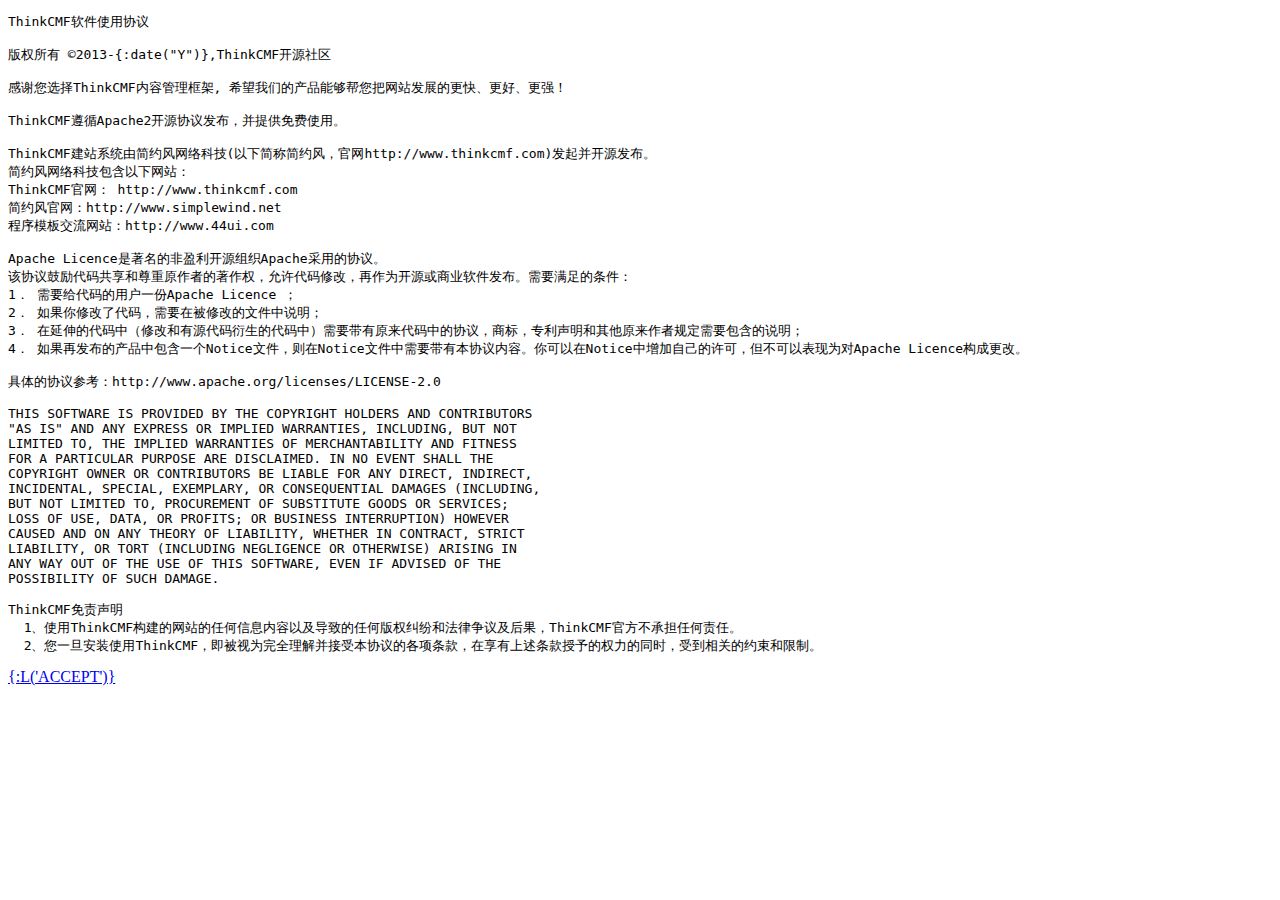
<file: application/Install/View/index.html>
<!doctype html>
<html>
<head>
<include file="Public:head" />
</head>
<body>
	<div class="wrap">
		<include file="Public:header" />
		<div class="section">
			<div class="main">
				<pre class="agreement">ThinkCMF软件使用协议

版权所有 ©2013-{:date("Y")},ThinkCMF开源社区

感谢您选择ThinkCMF内容管理框架, 希望我们的产品能够帮您把网站发展的更快、更好、更强！

ThinkCMF遵循Apache2开源协议发布，并提供免费使用。

ThinkCMF建站系统由简约风网络科技(以下简称简约风，官网http://www.thinkcmf.com)发起并开源发布。
简约风网络科技包含以下网站：
ThinkCMF官网： http://www.thinkcmf.com
简约风官网：http://www.simplewind.net
程序模板交流网站：http://www.44ui.com

Apache Licence是著名的非盈利开源组织Apache采用的协议。
该协议鼓励代码共享和尊重原作者的著作权，允许代码修改，再作为开源或商业软件发布。需要满足的条件： 
1． 需要给代码的用户一份Apache Licence ；
2． 如果你修改了代码，需要在被修改的文件中说明；
3． 在延伸的代码中（修改和有源代码衍生的代码中）需要带有原来代码中的协议，商标，专利声明和其他原来作者规定需要包含的说明；
4． 如果再发布的产品中包含一个Notice文件，则在Notice文件中需要带有本协议内容。你可以在Notice中增加自己的许可，但不可以表现为对Apache Licence构成更改。 

具体的协议参考：http://www.apache.org/licenses/LICENSE-2.0

THIS SOFTWARE IS PROVIDED BY THE COPYRIGHT HOLDERS AND CONTRIBUTORS
"AS IS" AND ANY EXPRESS OR IMPLIED WARRANTIES, INCLUDING, BUT NOT
LIMITED TO, THE IMPLIED WARRANTIES OF MERCHANTABILITY AND FITNESS
FOR A PARTICULAR PURPOSE ARE DISCLAIMED. IN NO EVENT SHALL THE
COPYRIGHT OWNER OR CONTRIBUTORS BE LIABLE FOR ANY DIRECT, INDIRECT,
INCIDENTAL, SPECIAL, EXEMPLARY, OR CONSEQUENTIAL DAMAGES (INCLUDING,
BUT NOT LIMITED TO, PROCUREMENT OF SUBSTITUTE GOODS OR SERVICES;
LOSS OF USE, DATA, OR PROFITS; OR BUSINESS INTERRUPTION) HOWEVER
CAUSED AND ON ANY THEORY OF LIABILITY, WHETHER IN CONTRACT, STRICT
LIABILITY, OR TORT (INCLUDING NEGLIGENCE OR OTHERWISE) ARISING IN
ANY WAY OUT OF THE USE OF THIS SOFTWARE, EVEN IF ADVISED OF THE
POSSIBILITY OF SUCH DAMAGE.

ThinkCMF免责声明
  1、使用ThinkCMF构建的网站的任何信息内容以及导致的任何版权纠纷和法律争议及后果，ThinkCMF官方不承担任何责任。
  2、您一旦安装使用ThinkCMF，即被视为完全理解并接受本协议的各项条款，在享有上述条款授予的权力的同时，受到相关的约束和限制。</pre>
			</div>
			<div class="bottom text-center">
				<a href="__ROOT__/index.php?g=install&a=step2" class="btn btn-primary">{:L('ACCEPT')}</a>
			</div>
		</div>
	</div>
	<include file="Public:footer" />
</body>
</html>
</file>
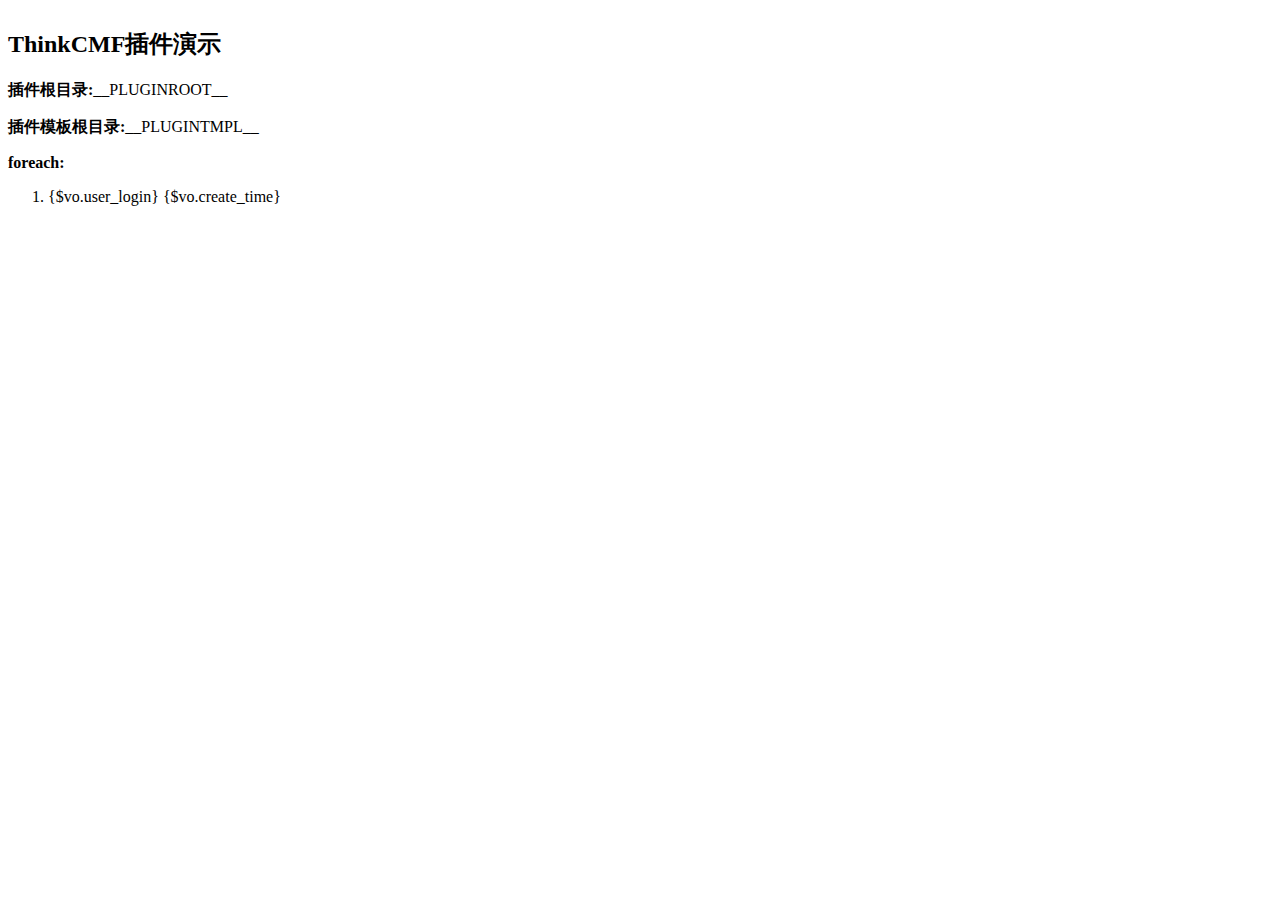
<file: plugins/Demo/View/index.html>
<!doctype html>
<html>
<head>
  <meta charset="utf-8">
  <meta http-equiv="X-UA-Compatible" content="IE=edge">
  <meta name="description" content="ThinkCMF插件演示首页">
  <meta name="keywords" content="ThinkCMF插件演示首页">
  <meta name="viewport"  content="width=device-width, initial-scale=1, maximum-scale=1, user-scalable=no">
  <title>ThinkCMF插件演示首页</title>

  <!-- Set render engine for 360 browser -->
  <meta name="renderer" content="webkit">

  <!-- No Baidu Siteapp-->
  <meta http-equiv="Cache-Control" content="no-siteapp"/>

  <link rel="shortcut icon" href="__PLUGINTMPL__assets/images/favicon.ico" type="image/x-icon">

  <!-- SEO: If your mobile URL is different from the desktop URL, add a canonical link to the desktop page https://developers.google.com/webmasters/smartphone-sites/feature-phones -->
  <!--
  <link rel="canonical" href="http://www.example.com/">
  -->

</head>
<body>
<div class="well well-warning" style="display: inline-block;">
	<h2>ThinkCMF插件演示</h2>

	<p>
		<b>插件根目录:</b>__PLUGINROOT__
	</p>

	<p>
		<b>插件模板根目录:</b>__PLUGINTMPL__
	</p>
	
	<p>
		<b>foreach:</b>
	</p>
	<ol>
	<foreach name="users" item="vo">
	<li>{$vo.user_login} {$vo.create_time}</li>
	
	</foreach>
	</ol>
	


</div>
</body>
</html>
</file>
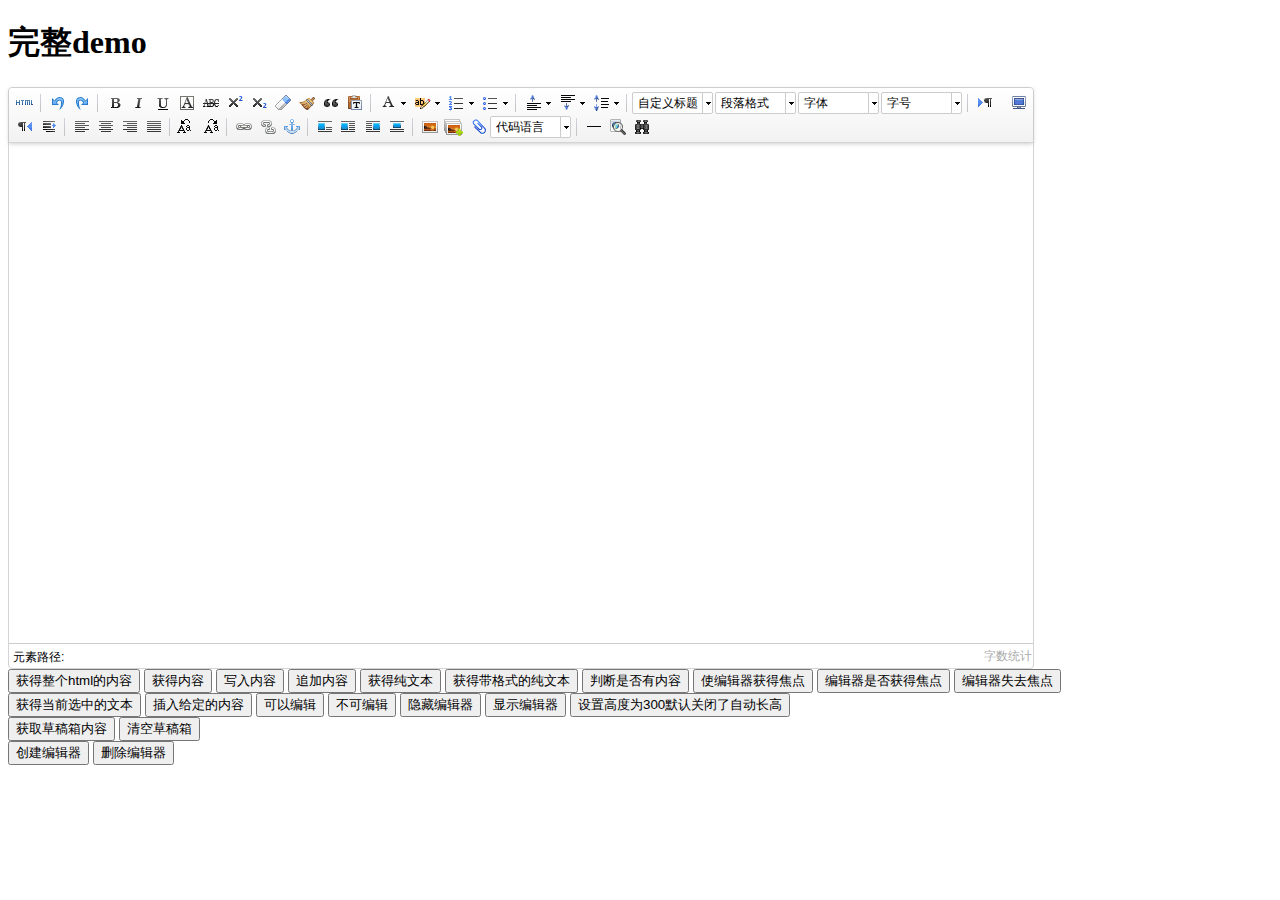
<file: public/js/ueditor/index.html>
<!DOCTYPE HTML PUBLIC "-//W3C//DTD HTML 4.01 Transitional//EN"
        "http://www.w3.org/TR/html4/loose.dtd">
<html>
<head>
    <title>完整demo</title>
    <meta http-equiv="Content-Type" content="text/html;charset=utf-8"/>
    <script type="text/javascript" charset="utf-8" src="ueditor.config.js"></script>
    <script type="text/javascript" charset="utf-8" src="ueditor.all.min.js"> </script>
    <!--建议手动加在语言，避免在ie下有时因为加载语言失败导致编辑器加载失败-->
    <!--这里加载的语言文件会覆盖你在配置项目里添加的语言类型，比如你在配置项目里配置的是英文，这里加载的中文，那最后就是中文-->
    <script type="text/javascript" charset="utf-8" src="lang/zh-cn/zh-cn.js"></script>

    <style type="text/css">
        div{
            width:100%;
        }
    </style>
</head>
<body>
<div>
    <h1>完整demo</h1>
    <script id="editor" type="text/plain" style="width:1024px;height:500px;"></script>
</div>
<div id="btns">
    <div>
        <button onclick="getAllHtml()">获得整个html的内容</button>
        <button onclick="getContent()">获得内容</button>
        <button onclick="setContent()">写入内容</button>
        <button onclick="setContent(true)">追加内容</button>
        <button onclick="getContentTxt()">获得纯文本</button>
        <button onclick="getPlainTxt()">获得带格式的纯文本</button>
        <button onclick="hasContent()">判断是否有内容</button>
        <button onclick="setFocus()">使编辑器获得焦点</button>
        <button onmousedown="isFocus(event)">编辑器是否获得焦点</button>
        <button onmousedown="setblur(event)" >编辑器失去焦点</button>

    </div>
    <div>
        <button onclick="getText()">获得当前选中的文本</button>
        <button onclick="insertHtml()">插入给定的内容</button>
        <button id="enable" onclick="setEnabled()">可以编辑</button>
        <button onclick="setDisabled()">不可编辑</button>
        <button onclick=" UE.getEditor('editor').setHide()">隐藏编辑器</button>
        <button onclick=" UE.getEditor('editor').setShow()">显示编辑器</button>
        <button onclick=" UE.getEditor('editor').setHeight(300)">设置高度为300默认关闭了自动长高</button>
    </div>

    <div>
        <button onclick="getLocalData()" >获取草稿箱内容</button>
        <button onclick="clearLocalData()" >清空草稿箱</button>
    </div>

</div>
<div>
    <button onclick="createEditor()">
    创建编辑器</button>
    <button onclick="deleteEditor()">
    删除编辑器</button>
</div>

<script type="text/javascript">

    //实例化编辑器
    //建议使用工厂方法getEditor创建和引用编辑器实例，如果在某个闭包下引用该编辑器，直接调用UE.getEditor('editor')就能拿到相关的实例
    var ue = UE.getEditor('editor');


    function isFocus(e){
        alert(UE.getEditor('editor').isFocus());
        UE.dom.domUtils.preventDefault(e)
    }
    function setblur(e){
        UE.getEditor('editor').blur();
        UE.dom.domUtils.preventDefault(e)
    }
    function insertHtml() {
        var value = prompt('插入html代码', '');
        UE.getEditor('editor').execCommand('insertHtml', value)
    }
    function createEditor() {
        enableBtn();
        UE.getEditor('editor');
    }
    function getAllHtml() {
        alert(UE.getEditor('editor').getAllHtml())
    }
    function getContent() {
        var arr = [];
        arr.push("使用editor.getContent()方法可以获得编辑器的内容");
        arr.push("内容为：");
        arr.push(UE.getEditor('editor').getContent());
        alert(arr.join("\n"));
    }
    function getPlainTxt() {
        var arr = [];
        arr.push("使用editor.getPlainTxt()方法可以获得编辑器的带格式的纯文本内容");
        arr.push("内容为：");
        arr.push(UE.getEditor('editor').getPlainTxt());
        alert(arr.join('\n'))
    }
    function setContent(isAppendTo) {
        var arr = [];
        arr.push("使用editor.setContent('欢迎使用ueditor')方法可以设置编辑器的内容");
        UE.getEditor('editor').setContent('欢迎使用ueditor', isAppendTo);
        alert(arr.join("\n"));
    }
    function setDisabled() {
        UE.getEditor('editor').setDisabled('fullscreen');
        disableBtn("enable");
    }

    function setEnabled() {
        UE.getEditor('editor').setEnabled();
        enableBtn();
    }

    function getText() {
        //当你点击按钮时编辑区域已经失去了焦点，如果直接用getText将不会得到内容，所以要在选回来，然后取得内容
        var range = UE.getEditor('editor').selection.getRange();
        range.select();
        var txt = UE.getEditor('editor').selection.getText();
        alert(txt)
    }

    function getContentTxt() {
        var arr = [];
        arr.push("使用editor.getContentTxt()方法可以获得编辑器的纯文本内容");
        arr.push("编辑器的纯文本内容为：");
        arr.push(UE.getEditor('editor').getContentTxt());
        alert(arr.join("\n"));
    }
    function hasContent() {
        var arr = [];
        arr.push("使用editor.hasContents()方法判断编辑器里是否有内容");
        arr.push("判断结果为：");
        arr.push(UE.getEditor('editor').hasContents());
        alert(arr.join("\n"));
    }
    function setFocus() {
        UE.getEditor('editor').focus();
    }
    function deleteEditor() {
        disableBtn();
        UE.getEditor('editor').destroy();
    }
    function disableBtn(str) {
        var div = document.getElementById('btns');
        var btns = UE.dom.domUtils.getElementsByTagName(div, "button");
        for (var i = 0, btn; btn = btns[i++];) {
            if (btn.id == str) {
                UE.dom.domUtils.removeAttributes(btn, ["disabled"]);
            } else {
                btn.setAttribute("disabled", "true");
            }
        }
    }
    function enableBtn() {
        var div = document.getElementById('btns');
        var btns = UE.dom.domUtils.getElementsByTagName(div, "button");
        for (var i = 0, btn; btn = btns[i++];) {
            UE.dom.domUtils.removeAttributes(btn, ["disabled"]);
        }
    }

    function getLocalData () {
        alert(UE.getEditor('editor').execCommand( "getlocaldata" ));
    }

    function clearLocalData () {
        UE.getEditor('editor').execCommand( "clearlocaldata" );
        alert("已清空草稿箱")
    }
</script>
</body>
</html>
</file>
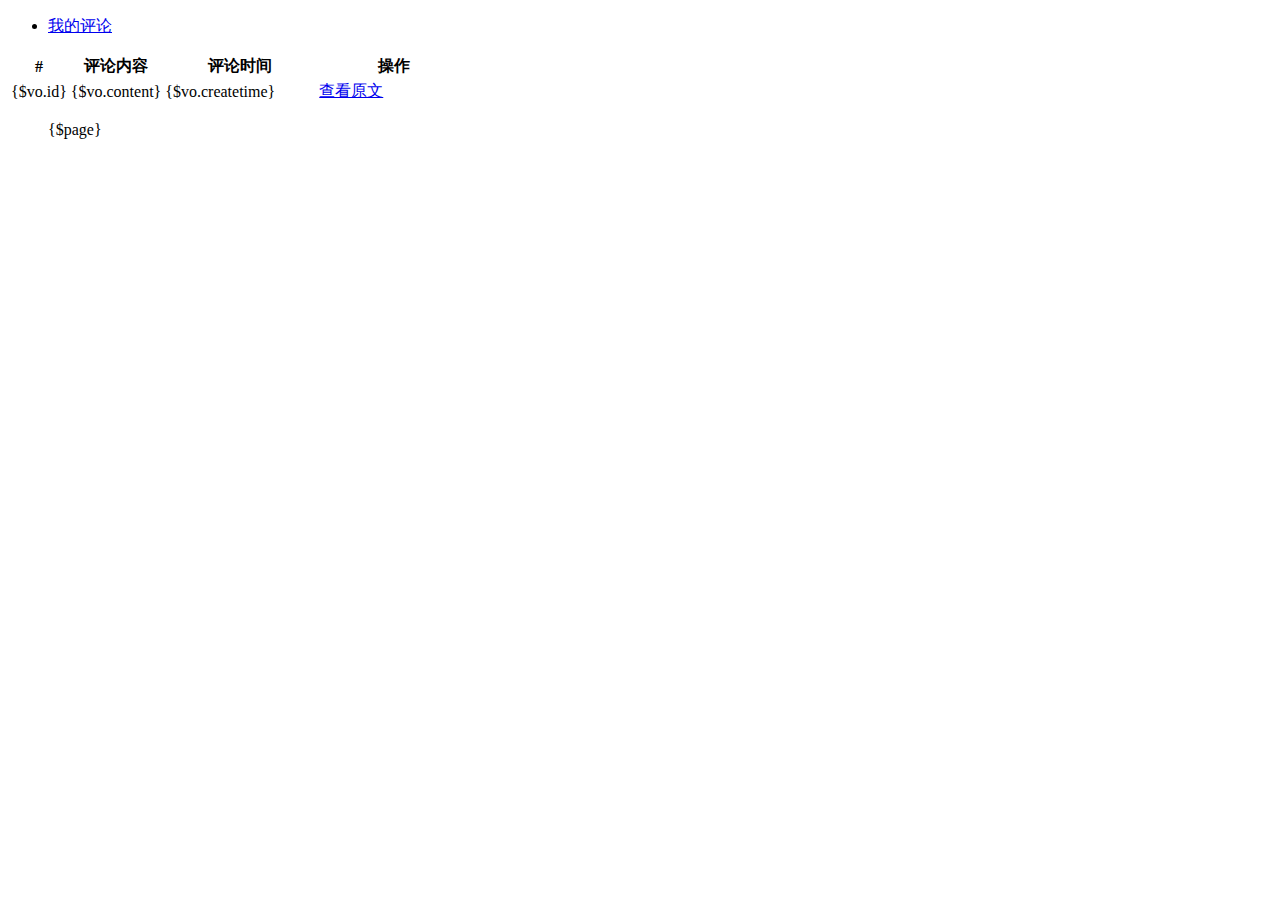
<file: themes/daqianduan/Comment/index.html>
<!DOCTYPE html>
<html>
<head>
<title>{$site_name}</title>
<meta name="keywords" content="{$site_seo_keywords}" />
<meta name="description" content="{$site_seo_description}">
<meta name="author" content="ThinkCMF">
<tc_include file="Public:head" />
</head>

<body class="body-white" id="top">
	<tc_include file="Public:nav" />

	<div class="container tc-main">
		<div class="row">
			<div class="span3">
				<tc_include file="Public:usernav" />
			</div>
			<div class="span9">
				<div class="tabs">
					<ul class="nav nav-tabs">
						<li class="active"><a href="#one" data-toggle="tab"><i class="fa fa-comments-o"></i> 我的评论</a></li>
					</ul>
					<div class="tab-content">
						<div class="tab-pane active" id="one">
							<table class="table table-bordered table-striped table-hover">
								<thead>
									<tr>
										<th>#</th>
										<th>评论内容</th>
										<th width="150">评论时间</th>
										<th width="150">操作</th>
									</tr>
								</thead>
								<tbody>
									<foreach name="comments" item="vo">
									<tr>
										<td>{$vo.id}</td>
										<td>{$vo.content}</td>
										<td>{$vo.createtime}</td>
										<td>
											<a href="__ROOT__/{$vo.url}#comment{$vo.id}">查看原文</a>
											<!-- | <a class="js-ajax-dialog-btn" href="{:U('user/favorite/delete_favorite',array('id'=>$vo['id']))}" data-msg="您确定要取消收藏吗？" data-ok="" data-cacel="取消">取消收藏</a> -->
										</td>
									</tr>
									</foreach>
								</tbody>
							</table>
						</div>

						<div class="pagination"><ul>{$page}</ul></div>
					</div>
				</div>
			</div>
		</div>

		<tc_include file="Public:footer" />

	</div>
	<!-- /container -->

	<tc_include file="Public:scripts" />
</body>
</html>
</file>
